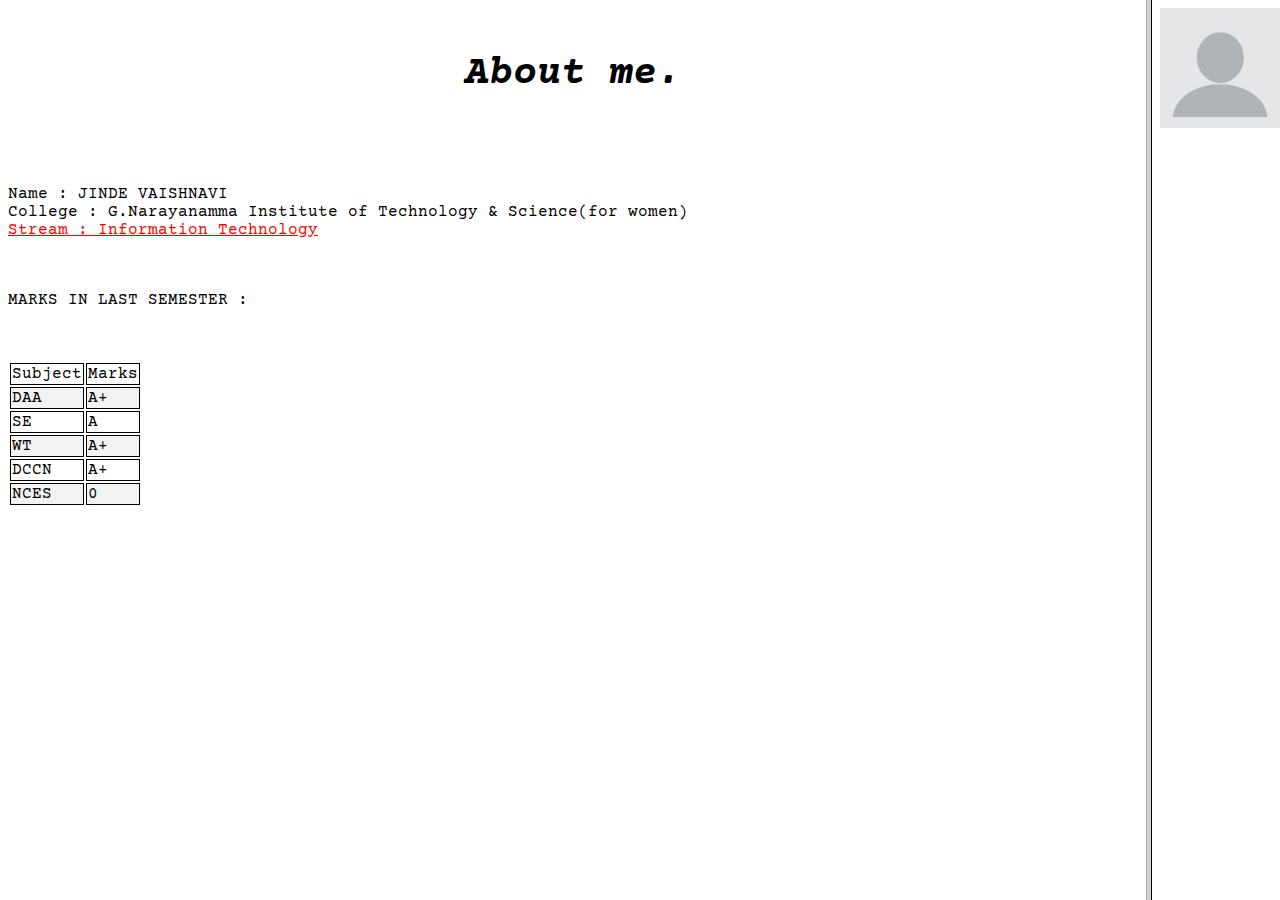
<file: framespage.html>
<!DOCTYPE html>
<html>

   <head>
      <title>HTML Frames</title>
   </head>
	
   <frameset cols= "90%,10%">
      <frame name = "main" src = "./main_frame.htm" />
      <frame name = "right" src = "./right_frame.htm" />
   
      <noframes>
         <body>Your browser does not support frames.</body>
      </noframes>
      
   </frameset>
   
</html>
</file>
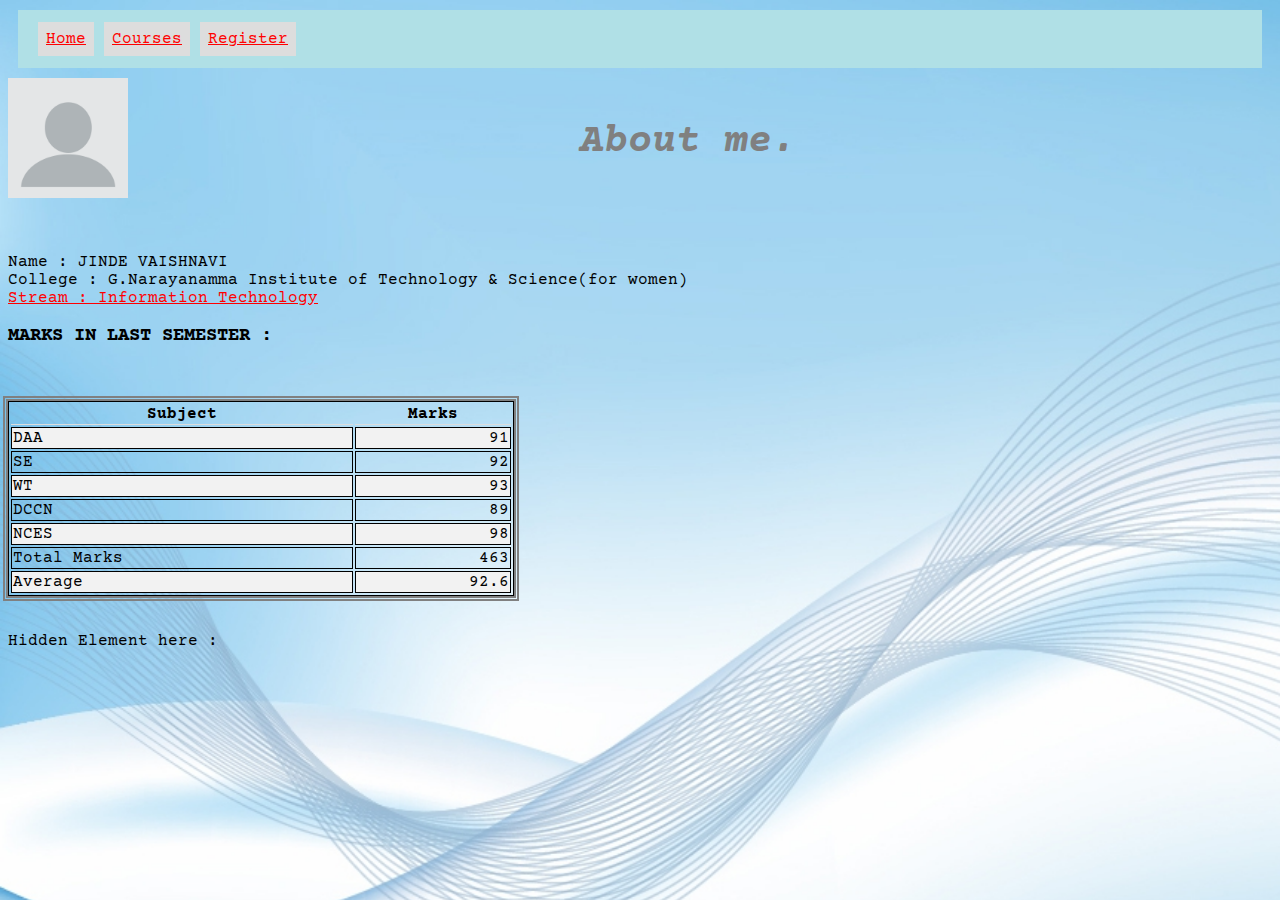
<file: introwebpage.html>
<!DOCTYPE html>
<html lang="en">
	<head>
		<meta charset="utf-8"/>
		<title>
			VAISHNAVI JINDE
		</title>
		<link href="https://fonts.googleapis.com/css2?family=Source+Code+Pro&display=swap" rel="stylesheet">
		<link href='https://fonts.googleapis.com/css?family=Courier+Prime' rel='stylesheet'>
		<link rel="stylesheet" type="text/css" href="style.css">	
	</head>
	<body 
	style  = "background-image: url('./blue_abstract_background.jpg'); background-size : 1550px" >		
	<ul>
  <li><a href="./introwebpage.html">Home</a></li>
  <li><a href="./lists.html">Courses</a></li>
  <li><a href="./practiceForms.html">Register</a></li>
	</ul>
	<div class = "image">
		<img src = "./img.png" alt = "Image" style="float: left;width: 120px;height:120px" >
	</div>
	<div>
	<p class = "vertical-center">
		<h1 style="color: grey">
			About me.
		</h1>

			</div>
			<br><br>
			<p class = "vertical-center">
				<div style = " font-family: 'Courier Prime'; ">
				Name : JINDE VAISHNAVI<br>
				College : G.Narayanamma Institute of Technology & Science(for women)<br>
				<a href = "./lists.html ">Stream : Information Technology </a> <br>
				</div>
			

		<div>
			<h3><b>MARKS IN LAST SEMESTER :</b> </h3>
		<p>
			<table class="table-class">
			    <tr>
			        <th >Subject</th>
			        <th >Marks</th>
			        
			    </tr>
			    <tr>
			        <td class = "left-align" >DAA</td>
			        <td id = "DAA" class = "right-align">91</td>
			     
			    </tr>
			    <tr>
			        <td class = "left-align" >SE</td>
			        <td id = "SE" class = "right-align" >92</td>
			       
			    </tr>
			    <tr>
			        <td class = "left-align" >WT</td>
			        <td id = "WT" class = "right-align" >93</td>
			       
			    </tr>
			     <tr>
			        <td class = "left-align" >DCCN</td>
			        <td id = "DCCN" class = "right-align">89</td>
			       
			    </tr>
			     <tr>
			        <td class = "left-align" >NCES</td>
			        <td id="NCES" class = "right-align" >98</td>
			       
			    </tr>
			    
			    <tr>
			    	<td  class = "left-align"> Total Marks</td>
			    	<td  class = "right-align" id = "total" ></td>
			    </tr>
			    <tr>
			    	<td  class = "left-align"> Average</td>
			    	<td  class = "right-align" id = "average" ></td>
			    </tr>
			</table>
	</div>
	<br><br>
	<div>
		Hidden Element here : 
		<p style="display: none">
			Hello hidden text!
		</p>
	</div>
	<script type="text/javascript" language="javascript">
		m1 = parseInt(document.getElementById("DAA").innerHTML);
		m2 = parseInt(document.getElementById("DCCN").innerHTML);
		m3 = parseInt(document.getElementById("SE").innerHTML);
		m4 = parseInt(document.getElementById("NCES").innerHTML);
		m5 = parseInt(document.getElementById("WT").innerHTML);
		
		res = ( m1+ m2 + m3
			 + m4 +m5);
		document.getElementById("total").innerHTML = res;
		res = res/5;
				document.getElementById("average").innerHTML = res;

	</script>
	</body>
</html>
</file>
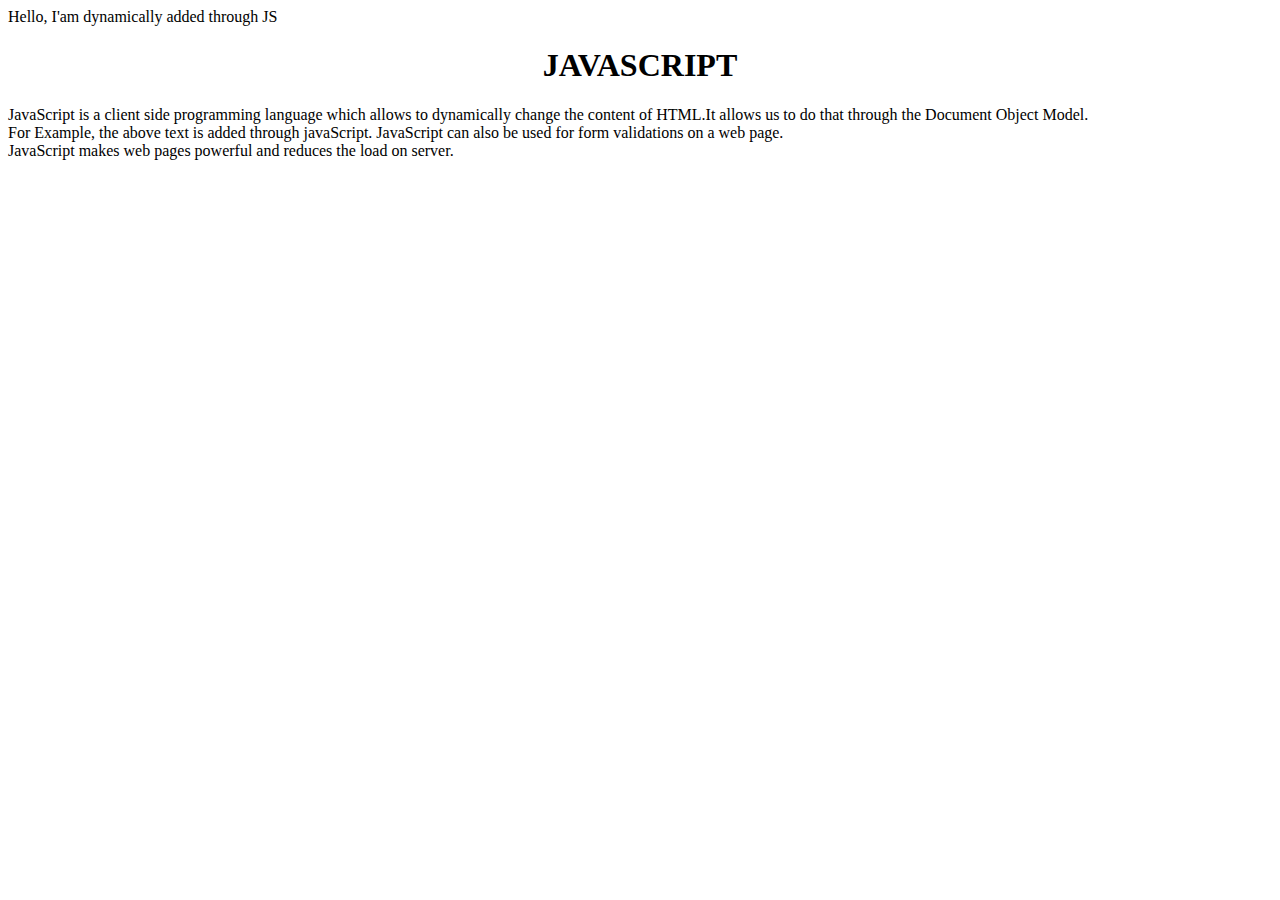
<file: javascript.html>
<!DOCTYPE html>
<html lang="en">
<head>
	<meta charset="utf-8">
	<title></title>
	<script language="JavaScript"> document.write("Hello, I'am dynamically added through JS");
			function printVar(){var var1 = 10;
			var var2 = 20;
			console.log(var1);
			console.log(var2);
			arr= [1,2,3,4,5];
			console.log((String(arr[3])));
		}
		printVar();
	</script>
</head>
<body>
 <h1 style="text-align: center;"> JAVASCRIPT </h1>
 JavaScript is a client side programming language which allows to dynamically change the content of HTML.It allows us to do that through the Document Object Model.<br>

 For Example, the above text is added through javaScript. JavaScript can also be used for form validations on a web page.
 <br>
 JavaScript makes web pages powerful and reduces the load on server.
</body>
</html>
</file>
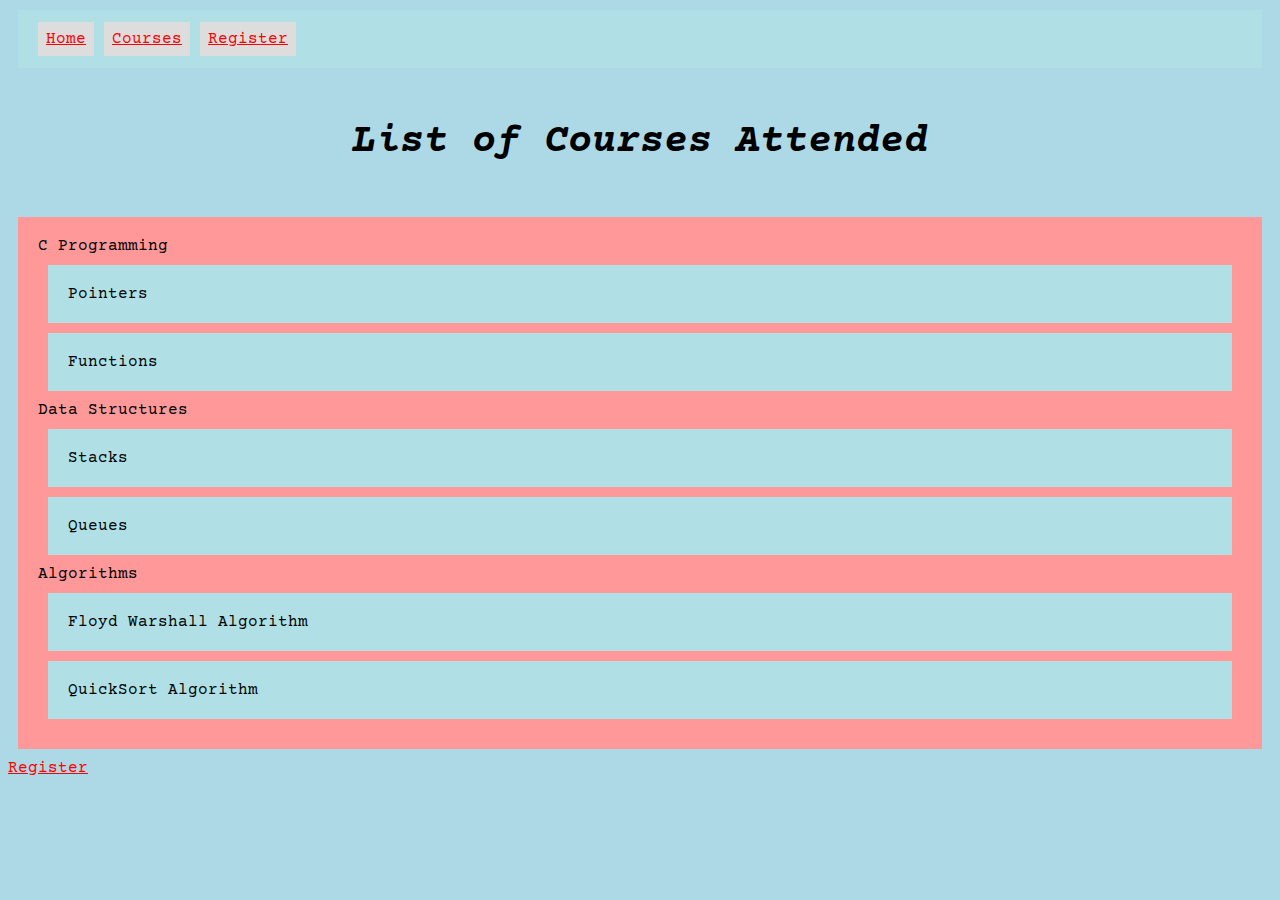
<file: lists.html>
<!DOCTYPE html>
<html lang="en">
	<head>
		<meta charset="utf-8"/>
		<title>
			List of Courses Attended
		</title>
		<link href="https://fonts.googleapis.com/css2?family=Source+Code+Pro&display=swap" rel="stylesheet">
		<link href='https://fonts.googleapis.com/css?family=Courier+Prime' rel='stylesheet'>
		<link rel="stylesheet" type="text/css" href="style.css">	
	</head>
	<body  style  = "background-color: lightblue">
	<div>
		<ul>
  <li><a href="./introwebpage.html">Home</a></li>
  <li><a href="./lists.html">Courses</a></li>
  <li><a href="./practiceForms.html">Register</a></li>
	</ul>
</div>
		<div>
				<p class = "vertical-center">
					<h1 >List of Courses Attended</h1>
				
		
			</div>
		<ol>
			<li>C Programming
				<ul>
					<li>Pointers
				</ul>
				<ul>
					<li>Functions
				</ul>
			</li>
			<li>Data Structures
				<ul>
					<li>Stacks
				</ul>
				<ul>
					<li>Queues
				</ul>
			</li>
			<li>Algorithms
				<ul>
					<li>Floyd Warshall Algorithm
				</ul>
				<ul>
					<li>QuickSort Algorithm
				</ul>
			</li>


		</ol>
		<a href="./practiceForms.html">Register</a>

	</body>
</html>
</file>
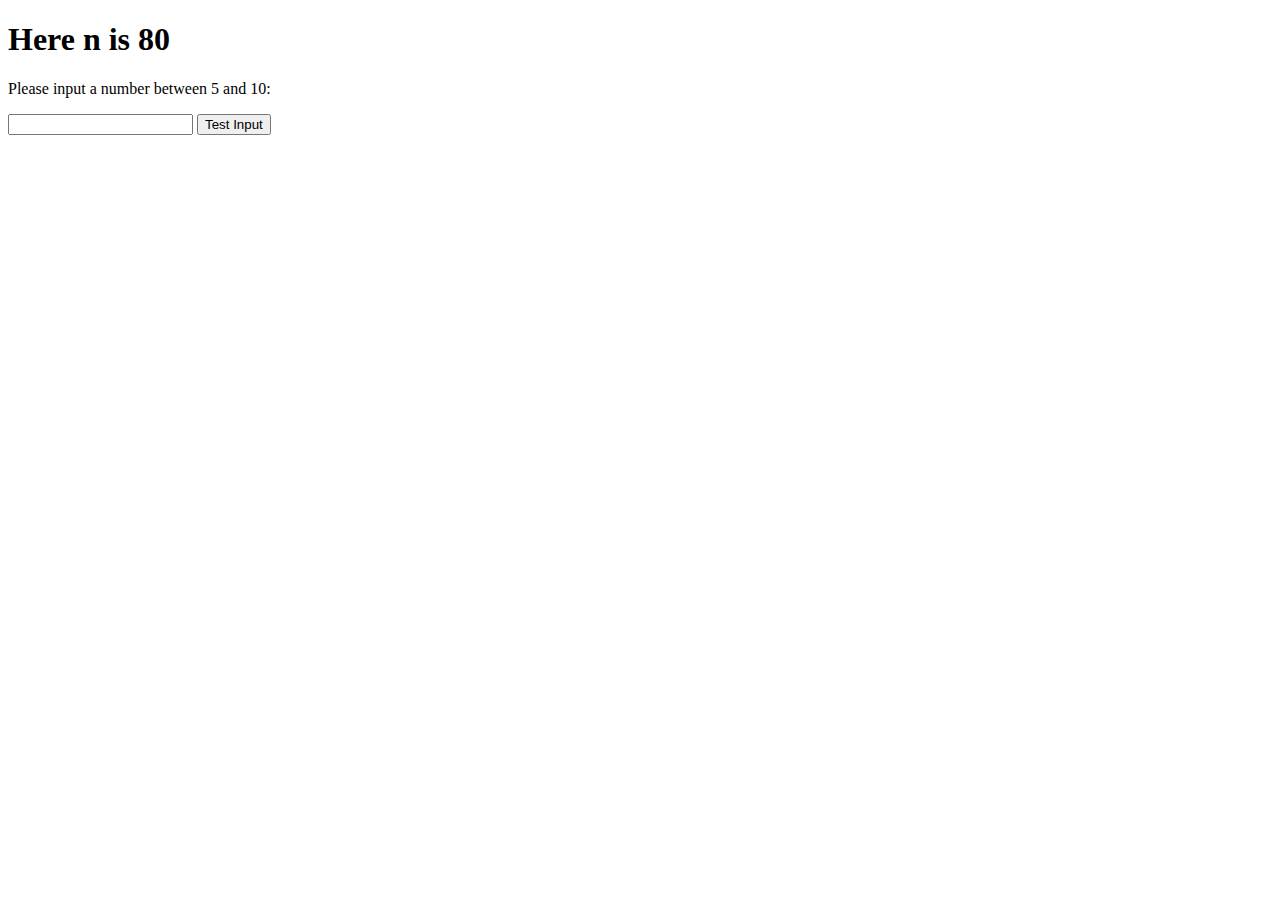
<file: loops.html>
<!DOCTYPE html>
<html>
<head>
	<title>Loops</title>
	<script type="text/javascript" language="javascript">
	
	function myFunction() {
	  var message, x;
	  message = document.getElementById("p01");
	  message.innerHTML = "";
	  x = document.getElementById("demo").value;
	  try {
	    if(x == "") throw "empty";
	    if(isNaN(x)) throw "not a number";
	    x = Number(x);
	    if(x < 5) throw "too low";
	    if(x > 10) throw "too high";
	  }
	  catch(err) {
	   
	    message.innerHTML = "Input is " + err;
	  }}
	function printFibonacci(n)
	{
		 i= 0;
		 j = 1;
		 console.log(i + " " + j);
		 for(k = 2;k<n;k++)
		 	{
		 		var cur = i+j;
		 		console.log(cur);
		 		i = j;
		 		j = cur;
		 	}
	}
		n = 80;
		if(n > 0 && n< 100)
		{
			printFibonacci(n);
		}


</script>
</head>
<body>
	<h1>Here n is 80 </h1>

<p>Please input a number between 5 and 10:</p>

<input id="demo" type="text">
<button type="button" onclick="myFunction()">Test Input</button>
<p id="p01"></p>

</body>
</html>
</file>
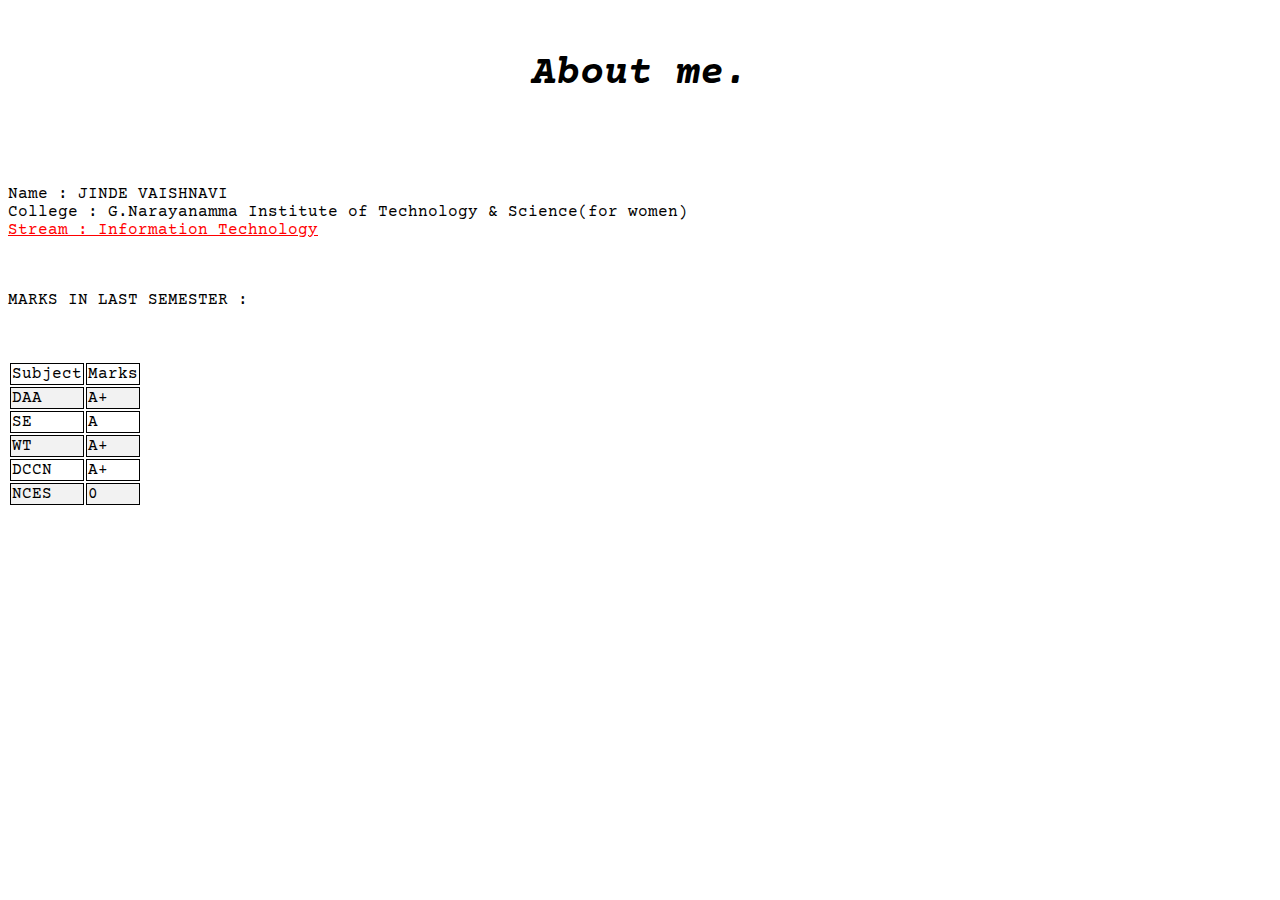
<file: main_frame.htm>
<!DOCTYPE html>
<html>
	<head>
		<title>
			VAISHNAVI JINDE
		</title>
		<link href="https://fonts.googleapis.com/css2?family=Source+Code+Pro&display=swap" rel="stylesheet">
		<link href='https://fonts.googleapis.com/css?family=Courier Prime' rel='stylesheet'>
		<link rel="stylesheet" type="text/css" href="style.css">	
	</head>
	<body>
		
			<div>
				<p class = "vertical-center">
					<h1 >About me.</h1>
				</p>
		
			</div>
		
			<p class = "vertical-center">
				<div style = " font-family: 'Courier Prime'; ">
				Name : JINDE VAISHNAVI<br>
				College : G.Narayanamma Institute of Technology & Science(for women)<br>
				<a href = "./lists.html ">Stream : Information Technology </a> <br>
				
				</div>
			</p>

		<div>
		MARKS IN LAST SEMESTER : 
		<p>
			<table>
			    <tr>
			        <td>Subject</td>
			        <td>Marks</td>
			        
			    </tr>
			    <tr>
			        <td>DAA</td>
			        <td>A+</td>
			     
			    </tr>
			    <tr>
			        <td>SE</td>
			        <td>A</td>
			       
			    </tr>
			    <tr>
			        <td>WT</td>
			        <td>A+</td>
			       
			    </tr>
			     <tr>
			        <td>DCCN</td>
			        <td>A+</td>
			       
			    </tr>
			     <tr>
			        <td>NCES</td>
			        <td>0</td>
			       
			    </tr>
			</table>

		</p>
	</div>
	</body>
</html>
</file>
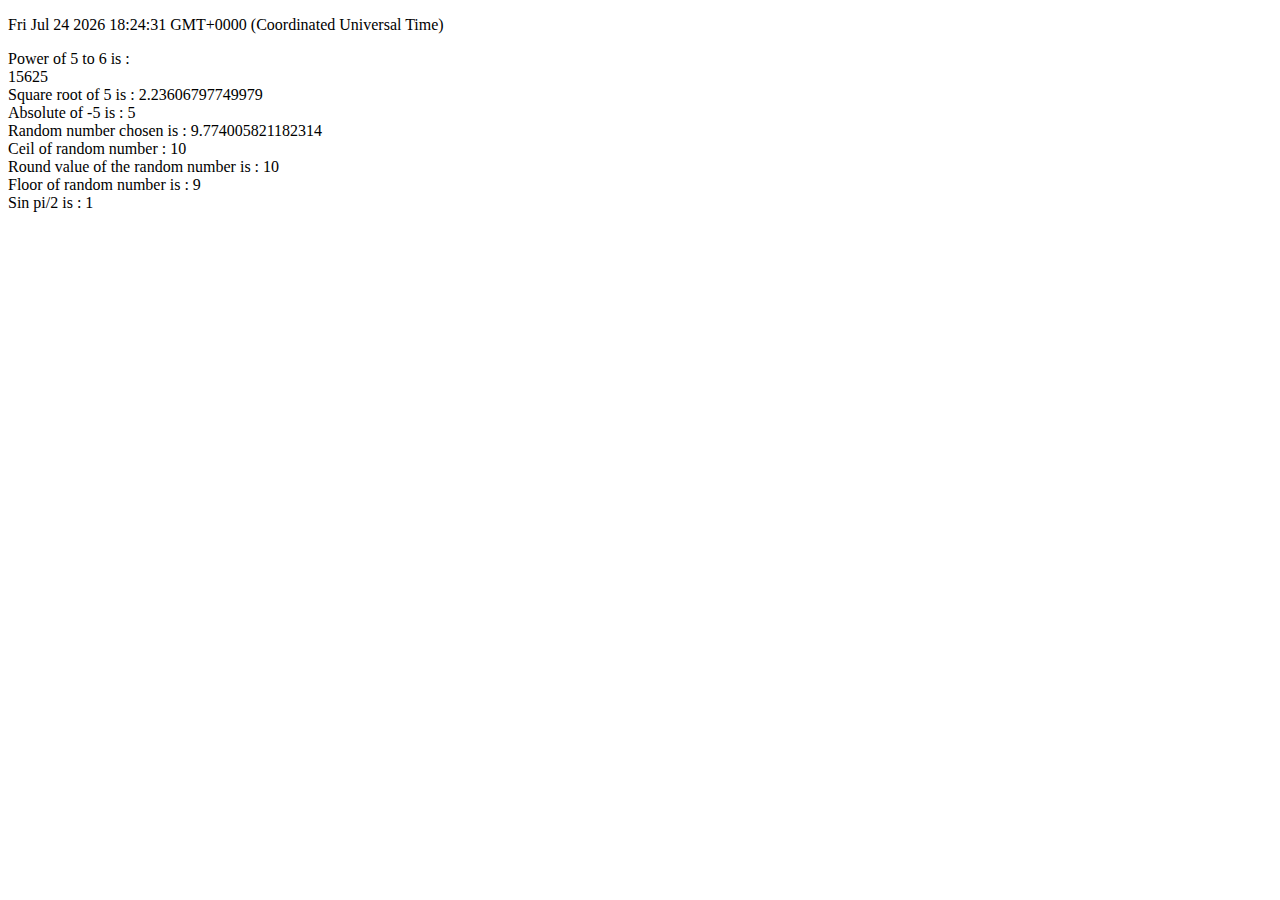
<file: mathfunctions.html>
<!DOCTYPE html>
<html>
<head>
	<title>Math Functions</title>
</head>
<body>
	<p id="date"></p>
<script type="text/javascript" language="javascript">
	 var1 = 5;
	 var2 = Math.random()*10;
	 document.write("Power of 5 to 6 is : <br>" + Math.pow(5,6) + "<br>");
	 document.write("Square root of 5  is : " + Math.sqrt(5) + "<br>");
	 document.write("Absolute of -5 is : " + Math.abs(-5)+ "<br>");
	 document.write("Random number chosen is : " + var2+ "<br>");
	 document.write("Ceil of random number : " + Math.ceil(var2)+ "<br>");
	 document.write("Round value of the random number is : " + Math.round(var2)+ "<br>");
	 document.write("Floor of random number is : " + Math.floor(var2)+ "<br>");
	 document.write("Sin pi/2 is : " + Math.sin(90 * Math.PI / 180)+ "<br>");
	d = new Date();
	 document.getElementById("date").innerHTML = d;
	console.log(d);

</script>
</body>
</html>
</file>
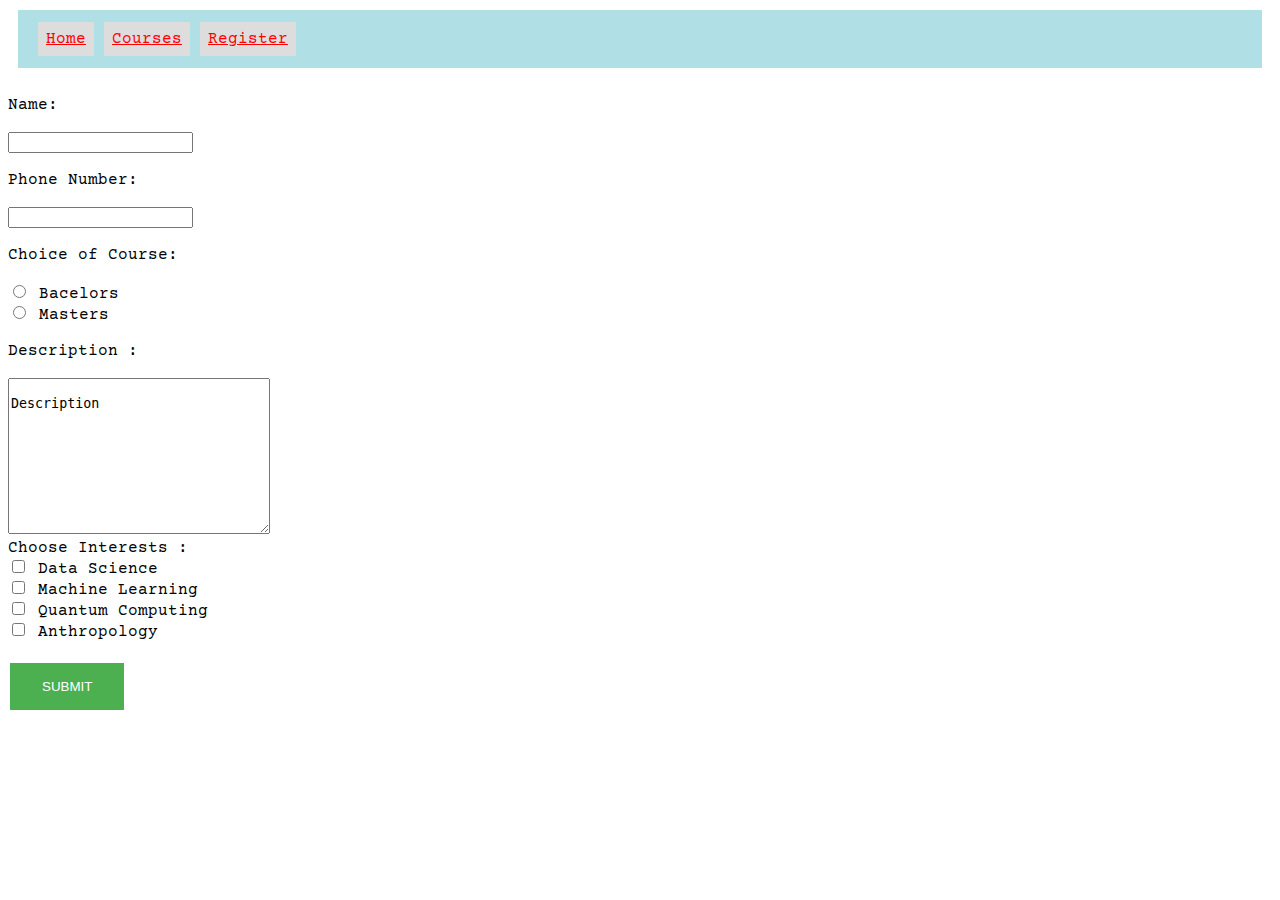
<file: practiceForms.html>
<!DOCTYPE html>
<html lang = "en">
	<head>
		<meta charset="utf-8"/>
		<title>
			Register Form 
		</title>
		<link href="https://fonts.googleapis.com/css2?family=Source+Code+Pro&display=swap" rel="stylesheet">
		<link href='https://fonts.googleapis.com/css?family=Courier+Prime' rel='stylesheet'>
		<link rel="stylesheet" type="text/css" href="style.css">	
	</head>
	<body>
		<ul>
  <li><a href="./introwebpage.html">Home</a></li>
  <li><a href="./lists.html">Courses</a></li>
  <li><a href="./practiceForms.html">Register</a></li>
	</ul>
	<br>
		<form name = "form1" action = "./regformphp.php" onsubmit ="return validateForm()"method = "get">
			  <label for="name">Name:</label><br><br>
			  <input type="text" id="name" name="name"><br><br>
			 <label for="phoneno">Phone Number:</label><br><br>
 			 <input type="number" id="phoneno" name="phoneno"><br><br>
				Choice of Course:<br><br>
			  <input type="radio" id="bachelors" name="course" value="Bachelors">
			  <label for="bachelors">Bacelors</label><br>
			  <input type="radio" id="Masters" name="course" value="Masters">
			  <label for="Masters">Masters</label><br><br>
			  <label for="description">Description : </label><br><br>
			  <textarea name="description" id="description" rows="10" cols="30">
				Description
				</textarea>
				<br>
				Choose Interests : <br>
				<input type ="checkbox" id = "ds" name="datascience" value = "ds">
				 <label for="ds"> Data Science</label><br>
				 <input type ="checkbox" id = "ml" name="machinelearning" value = "ml">
				 <label for="ml"> Machine Learning</label><br>
				 <input type ="checkbox" id = "qc" name="quantumcomputing" value = "qc">
				 <label for="qc"> Quantum Computing</label><br>
				 <input type ="checkbox" id = "an" name="anthropology" value = "an">
				 <label for="an"> Anthropology</label><br>
				
				<br>

			  <input type="submit" value="SUBMIT"   >
		</form>
		<script type="text/javascript" language="javascript">
			function validateForm() {
					var letters = /^[A-Za-z]+$/;
				  var name = document.form1.name;
				  var phone = document.form1.phoneno;
				  var checkbox1 = document.form1.datascience;
				  var checkbox2 = document.form1.machinelearning;
				  var checkbox3 = document.form1.anthropology ;
				  var checkbox4 = document.form1.quantumcomputing;
				  correct = true; 
				  if (name.value.match(letters)) {
				  	
				   if(allLetter(name))
				   {
				   	if(allnumeric(phoneno))
				   if(checkCheckBoxes())
				   {
				   }
				   }
				}
				   return true;
				  /*if(!allnumeric(document.forms["form1"]["phoneno"].value))
				  	return false;
				  document.getElementById("description").innerHTML = checkCheckBoxes();
				  if(!allLetter(document.forms["form1"]["name"].value))
				  	return false;
				  if(!checkCheckBoxes())
				  	return false;*/
				}

				function phonenumber(inputtxt)
				{
					  var phoneno = /^\d{10}$/;
					  if(inputtxt.value.match(phoneno))
					        {
					      return true;
					        }
					      else
					        {
					        alert("message");
					        return false;
					        }
				}
			function allLetter(inputtxt)
			{

				var letters = /^[A-Za-z]+$/;
			      if(inputtxt.value.match(letters))
			      {
			      alert('Your name have accepted !');
			      return true;
			      }
			      else
			      {
			      alert('Please input alphabet characters only');
			      return false;
			      }
			}
			function allnumeric(inputtxt)
			   {
			      var numbers = /^[0-9]+$/;
			      if(!inputtxt.value.match(numbers))
			      {
			      alert('Please input numeric characters only...');

			      return false;
			      }
			      return true;
			   } 
			function checkCheckBoxes() {
				if (
				document.forms["form1"]["datascience"].checked == false &&
				document.forms["form1"]["machinelearning"].checked == false &&
				document.forms["form1"]["anthropology"].checked == false && document.forms["form1"]["quantumcomputing"].checked == false) 
				{
					alert ('You didn\'t choose any of the checkboxes!');
					return false;
				} else { 	console.log("Form check done !")
					return true;
				}
			}

		</script>
	</body>
</html>
</file>
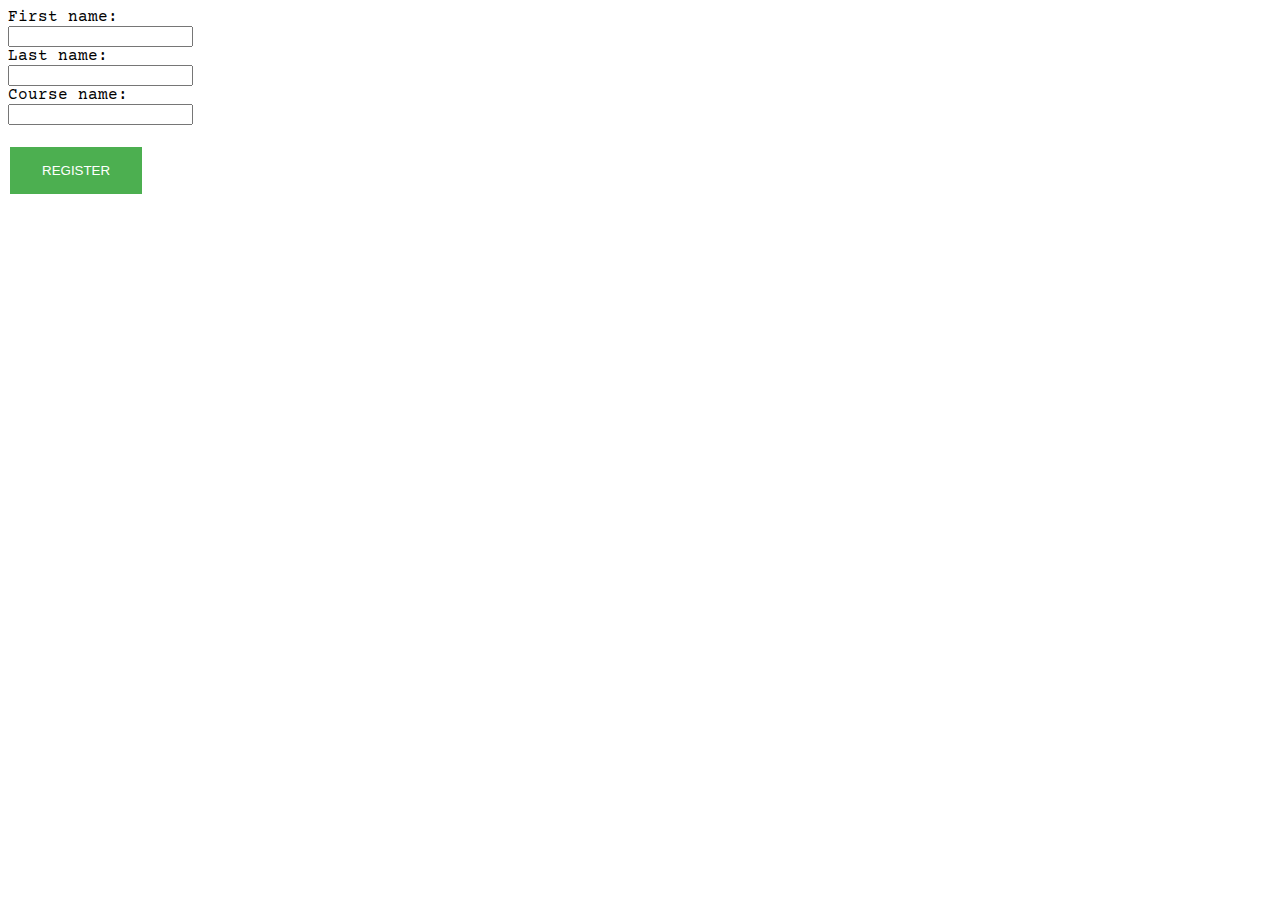
<file: regform.html>
<!DOCTYPE html>
<html>
	<head>
		<title>
			Register form
		</title>
		<link href="https://fonts.googleapis.com/css2?family=Source+Code+Pro&display=swap" rel="stylesheet">
		<link href='https://fonts.googleapis.com/css?family=Courier Prime' rel='stylesheet'>
		<link rel="stylesheet" type="text/css" href="style.css">	
	</head>
	<body>
		<form>
			  <label for="fname">First name:</label><br>
			  <input type="text" id="fname" name="fname"><br>
			  <label for="lname">Last name:</label><br>
			  <input type="text" id="lname" name="lname"><br>
			  <label for="coursename">Course name:</label><br>
			  <input type="text" id="lcoursename" name="coursename"><br><br>
			  <input type="submit" value="REGISTER" >
		</form>

	</body>

</html>
</file>
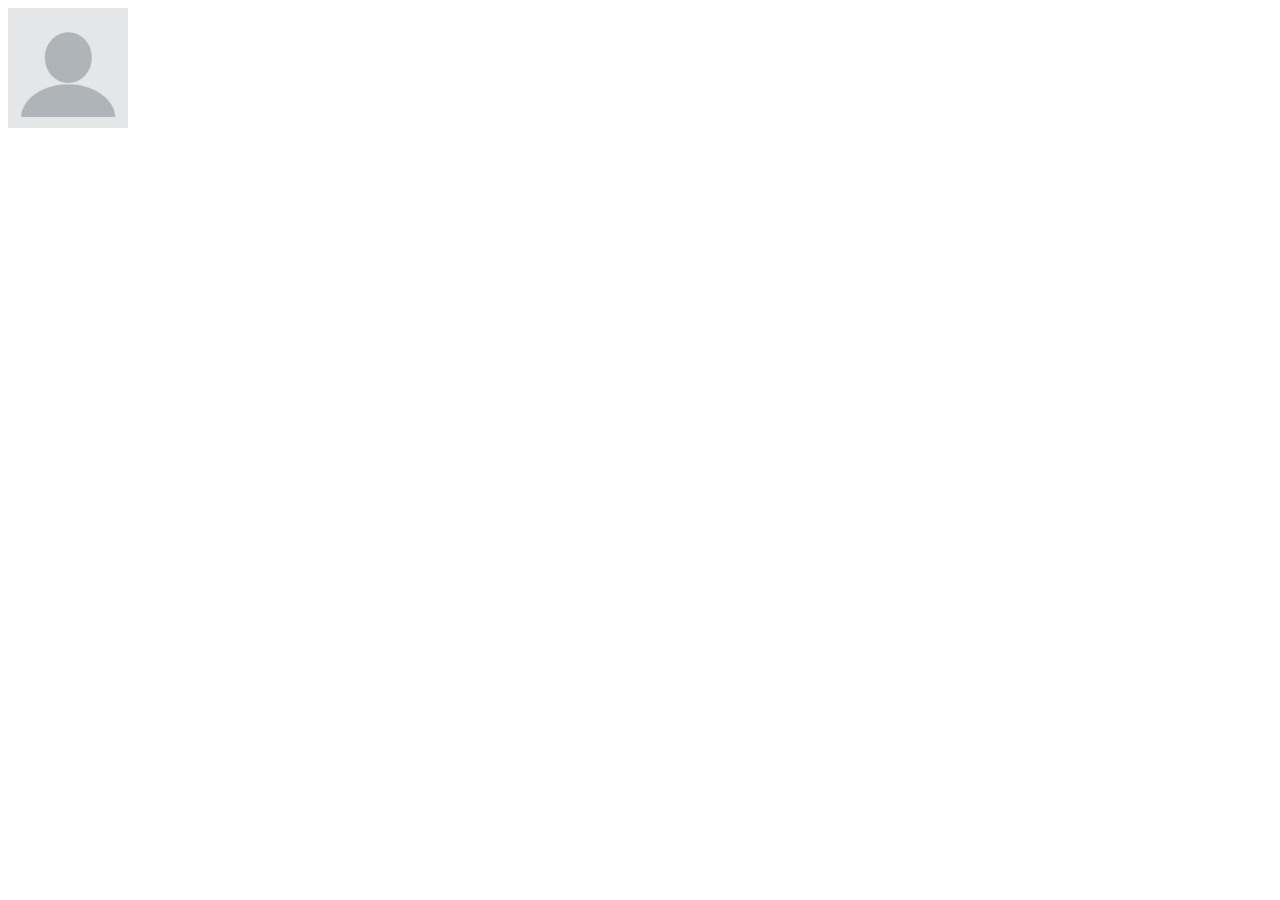
<file: right_frame.htm>
<!DOCTYPE html>
<html>
	<head>
		<title>
			VAISHNAVI JINDE
		</title>
		<link href="https://fonts.googleapis.com/css2?family=Source+Code+Pro&display=swap" rel="stylesheet">
		<link href='https://fonts.googleapis.com/css?family=Courier Prime' rel='stylesheet'>
		<link rel="stylesheet" type="text/css" href="style.css">	
	</head>
	<body>
		
			<div class = "image">
					<img src = "./img.png" alt = "Image" style="width: 120px;height:120px" >
			</div>
		
	</body>
</html>
</file>
<file: style.css>
body {
	font-family: 'Courier Prime';
	
}
a:link {
  color: red;
}

/* visited link */
a:visited {
  color: green;
}

/* mouse over link */
a:hover {
  color: hotpink;
}

/* selected link */
a:active {
  color: blue;
}
li{
	display: inline;
}
ol {
	list-style: square inside ;
  background: #ff9999;
  padding: 20px;
  margin:10px;
}
li a {
  display: inline;
  padding: 8px;
  background-color: #dddddd;
}
.active {
  background-color: #4CAF50;
}
ul {
list-style: square inside ;
  background: powderblue;
  padding: 20px;
  margin:10px;
}
p{
	padding: 10px 10px;
}
input[type=submit]{
  background-color: #4CAF50;
  border: none;
  color: white;
  padding: 16px 32px;
  text-decoration: none;
  margin: 4px 2px;
  cursor: pointer;
}
input[type=submit]:visited {
   color: red;
  border: none;
padding: 16px 32px;
  text-decoration: none;
  margin: 4px 2px;
  cursor: pointer;
}
input[type=submit]:hover {
   background-color: hotpink;
   color:black;
  border: none;
padding: 16px 32px;
  text-decoration: none;
  margin: 4px 2px;
  cursor: pointer;
}
input[type=submit]:active{
background-color: blue;
color: black;
border: none;
padding: 16px 32px;
  text-decoration: none;
  margin: 4px 2px;
  cursor: pointer;
}
.vertical-center {
			 
			  position: absolute; 
			 text-align: justify;
  			 text-justify: inter-word;
			  font-family: 'serif';
			  top: 50%;
			  font-size: 25px;
			  -ms-transform: translateY(-50%);
			  transform: translateY(-50%);
			   max-width: 500px;
			  padding: 25px 50px 75px 100px;
  				
			  }
		h1 {
			 font-family: 'Courier Prime';
			 font-size: 40px;
			 text-align:center;
			 color: 'green';
			  font-style: italic;
			  padding: 25px 25px 25px 25px;
			  clear: right;

		}
.img-container 
{
   text-align: center;
   border: 1px solid #ddd;
   border-radius: 8px;
   padding: 5px;
   margin: 25px 50px 75px 100px;
   display: block;
   width: 50%;

}

 .table-class {
		 width: 40%;
 		 border: 1px solid black;
 		 outline-style: double;
 		 outline-color: grey;
 		 outline-width: thick;
		  }
tr:nth-child(even) {background-color: #f2f2f2;}
th {
			  text-align: center;
			  border-bottom: 1px solid #ddd;
	}
.left-align
{
	text-align: left;
}
.right-align
{
	text-align: right;
}
td {
	border-bottom: 1px solid #ddd;
	 border: 1px solid black;
	}
</file>
